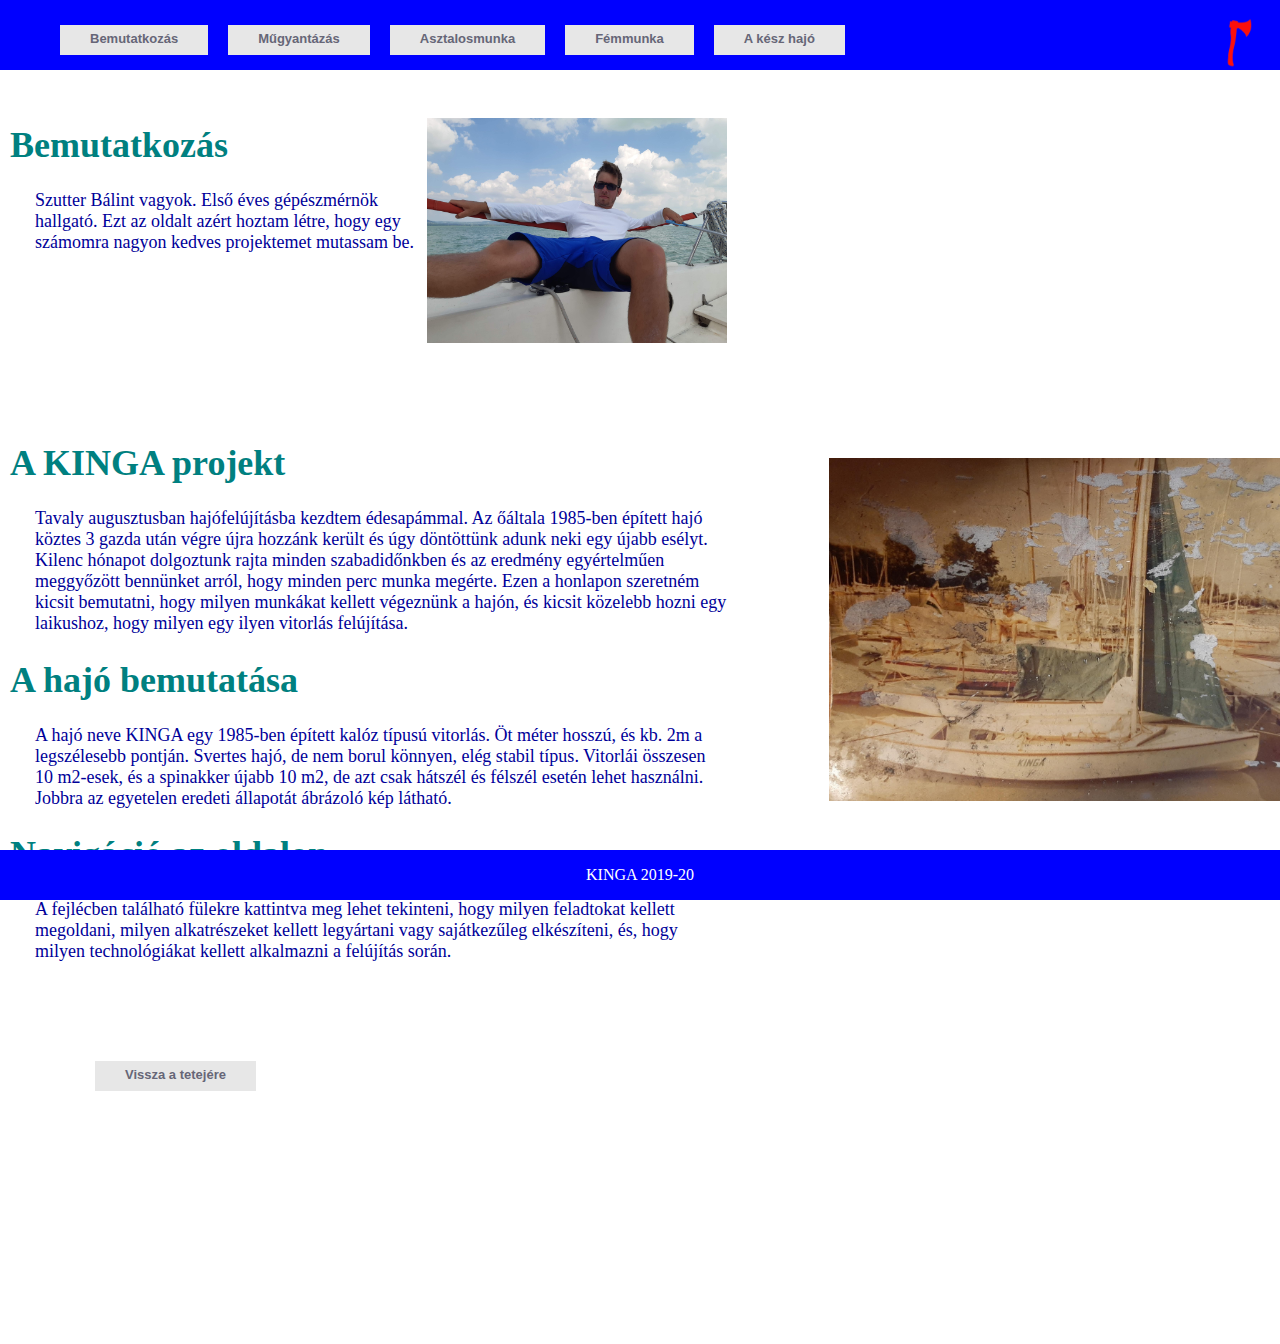
<file: index.html>
<html>



<head>

<title>Hajófelújítás projekt</title>

<link rel="stylesheet" type="text/css" href="stylesheet.css">

</head>




<body>
	<div id="nav">
	<ul>
		<li> <a class="button" href="index.html">Bemutatkozás</a></li>
		<li> <a class="button" href="műgyantázás.html">Műgyantázás</a></li>
		<li> <a class="button" href="asztalosmunka.html">Asztalosmunka</a></li>
		<li> <a class="button" href="fém.html">Fémmunka</a></li>
		<li> <a class="button" href="kész.html">A kész hajó</a></li>

	</ul>
	

	</div>

	<div id="container">
		<div id="content">
			<div id="bemutatkozas">
				

				<p> <img src="én.jpeg" width="300" style="float: right; padding-left: 10px;"></p>
				
				
				<h1 style="text-align: left; color: Teal">Bemutatkozás</h1>
				<div id="rizsa">
	<p>

				Szutter Bálint vagyok. Első éves gépészmérnök hallgató. Ezt az oldalt azért hoztam létre, hogy egy számomra nagyon kedves projektemet mutassam be. </p>
</div>
				<br>
				<br>
				<br>
				<br>
				<br>
				<br>
				<br>

<h1 style="text-align: left; color: Teal">A KINGA projekt</h1>
<div id="rizsa">
	<p>

Tavaly augusztusban hajófelújításba kezdtem édesapámmal. Az őáltala 1985-ben épített hajó köztes 3 gazda után végre újra hozzánk került és úgy döntöttünk adunk neki egy újabb esélyt. Kilenc hónapot dolgoztunk rajta minden szabadidőnkben és az eredmény egyértelműen meggyőzött bennünket arról, hogy minden perc munka megérte. Ezen a honlapon szeretném kicsit bemutatni, hogy milyen munkákat kellett végeznünk a hajón, és kicsit közelebb hozni egy laikushoz, hogy milyen egy ilyen vitorlás felújítása.</p>
</div>

<h1 style="text-align: left; color: Teal">A hajó bemutatása</h1>
<div id="rizsa">
	<p>
A hajó neve KINGA egy 1985-ben épített kalóz típusú vitorlás. Öt méter hosszú, és kb. 2m a legszélesebb pontján. Svertes hajó, de nem borul könnyen, elég stabil típus. Vitorlái összesen 10 m2-esek, és a spinakker újabb 10 m2, de azt csak hátszél és félszél esetén lehet használni.
Jobbra az egyetelen eredeti állapotát ábrázoló kép látható.
</p>
</div>

<h1 style="text-align: left; color: Teal">Navigáció az oldalon</h1>
<div id="rizsa">
	<p>
A fejlécben található fülekre kattintva meg lehet tekinteni, hogy milyen feladtokat kellett megoldani, milyen alkatrészeket kellett legyártani vagy sajátkezűleg elkészíteni, és, hogy milyen technológiákat kellett alkalmazni a felújítás során.
</p>
<br>
	<br>
	<br>
<div id="fooldal">
	<ul>
<li> <a class="button"  href="index.html" >Vissza a tetejére </a></li>
</ul>
</div>

</div>
<br>
				<br>
				<br>
				<br>
				<br>
				<br>
				<br>
				<br>
				<br>
				<br>
				<br>
				<br>
				<br>


			</div>

			<div id="eredeti">
				<p> <img src="eredetik.jpg" width="500" style="float: left; padding-left: 10px; padding-top: 400px;"></p>

			</div>

		</div>

	</div>

	

<div id="footer">
	<p style="text-align: center; color: white;"> KINGA 2019-20</p>
</div>

<div id="fejsze">
	<p> <img src="balta.png" height="54" style="float: right; padding-right:15px; top: 0px"></p>

</div>
<br>
				<br>
				<br>
				<br>
				<br>
				<br>
				<br>
				<br>
				<br>
				<br>
				<br>
				<br>


</body>
</html>
</file>
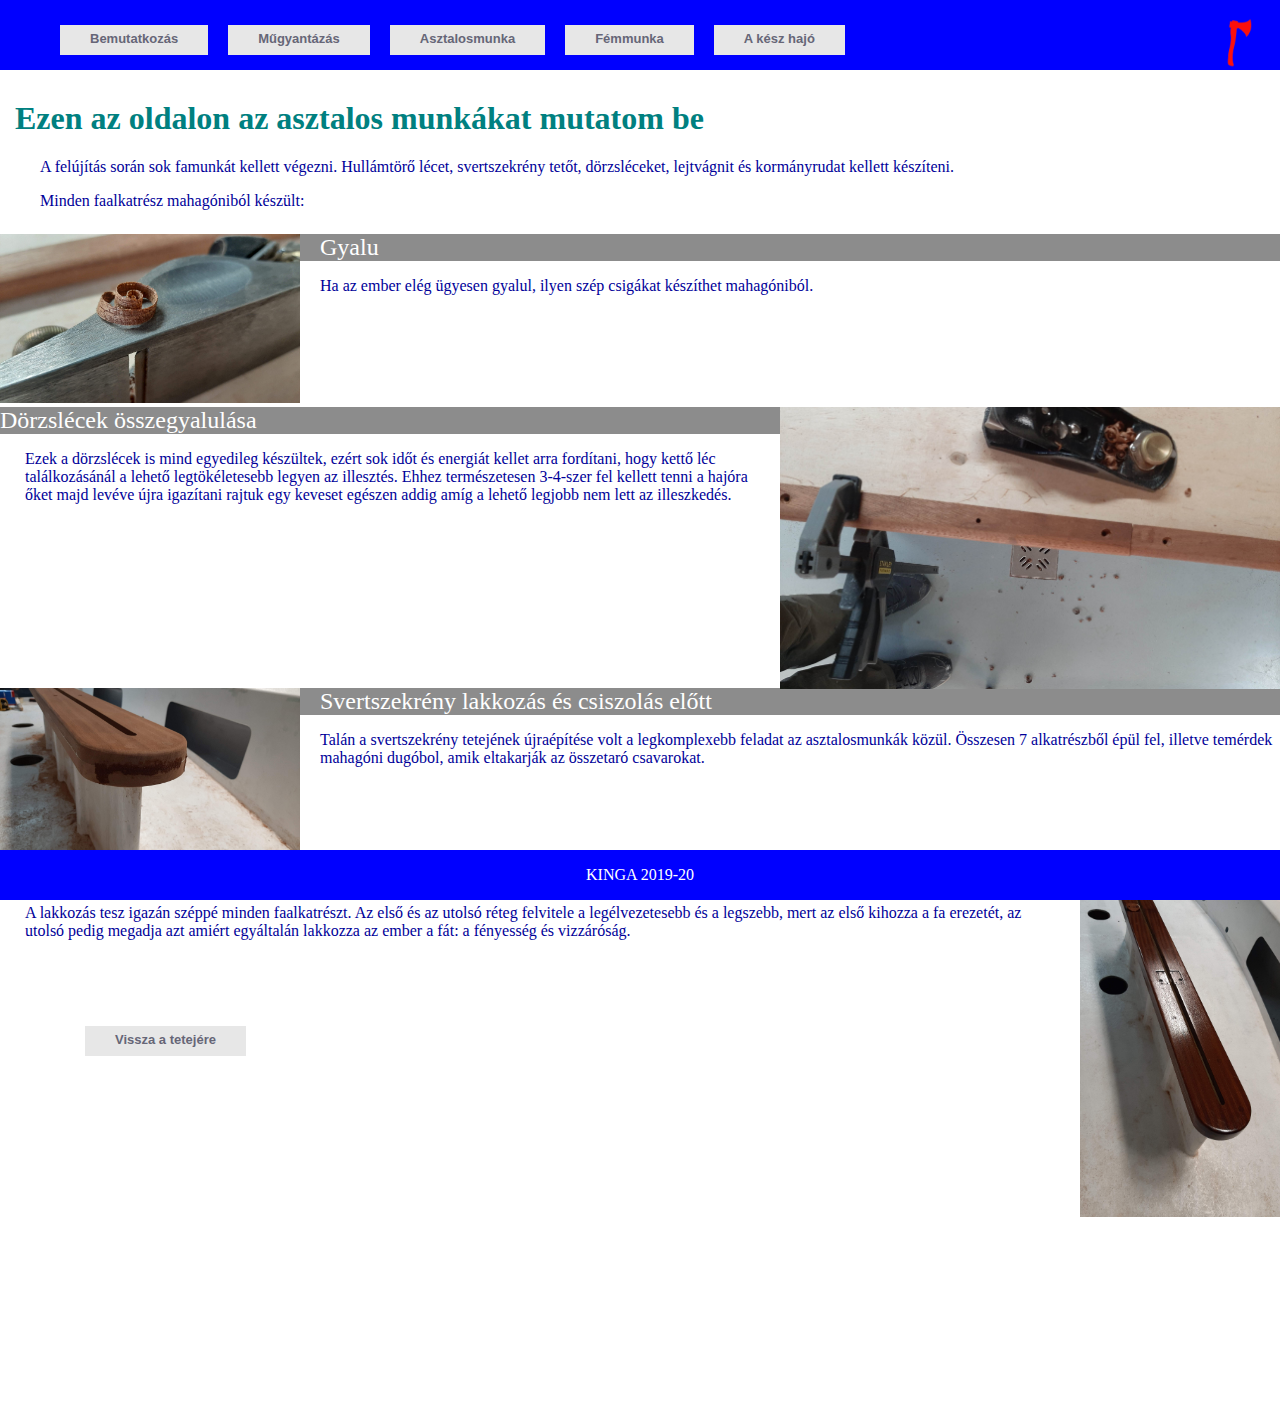
<file: asztalosmunka.html>
<!DOCTYPE html>
<html>
<head>
	<title>Asztalosmunka</title>
	<link rel="stylesheet" type="text/css" href="stylesheet.css">
</head>


<body>

<div id="nav">
	<ul>
		<li> <a class="button" href="index.html">Bemutatkozás </a></li>
		<li> <a class="button" href="műgyantázás.html">Műgyantázás </a></li>
		<li> <a class="button" href="asztalosmunka.html">Asztalosmunka</a></li>
		<li> <a class="button" href="fém.html">Fémmunka</a></li>
		<li> <a class="button" href="kész.html">A kész hajó</a></li>

	</ul>
		
	</div>

<div id="mugyanta">
<h1 style="color: Teal">Ezen az oldalon az asztalos munkákat mutatom be</h1>
<div id="rizsa">
<p>A felújítás során sok famunkát kellett végezni. Hullámtörő lécet, svertszekrény tetőt, dörzsléceket, lejtvágnit és kormányrudat kellett készíteni.</p>

<p>Minden faalkatrész mahagóniból készült:</p>
</div>
</div>

<div id="gyanta">
<p> <img src="gyalu.jpg" width="300" style="float: left; margin-right: 20px;"></p>
<caption>Gyalu</caption>
</div>
<div id="rizsa">
	<p>Ha az ember elég ügyesen gyalul, ilyen szép csigákat készíthet mahagóniból.</p>
	</div>
<br>
<br>
<br>
<br>


<div id="gyanta">
<p> <img src="lec1.jpg" width="500"style="float: right; margin-left: 20px; "></p>
<caption>Dörzslécek összegyalulása</caption>

</div>
<div id="rizsa">
	<p>Ezek a dörzslécek is mind egyedileg készültek, ezért sok időt és energiát kellet arra fordítani, hogy kettő léc találkozásánál a lehető legtökéletesebb legyen az illesztés. Ehhez természetesen 3-4-szer fel kellett tenni a hajóra őket majd levéve újra igazítani rajtuk egy keveset egészen addig amíg a lehető legjobb nem lett az illeszkedés.</p>
	</div>
<br>
<br>
<br>
<br>
<br>
<br>
<br>
<br>
	


<div id="gyanta">
<p> <img src="szekreny1.jpg" width="300"style="float: left; margin-right: 20px;"></p>
<caption>Svertszekrény lakkozás és csiszolás előtt</caption>
</div>
<div id="rizsa">
	<p>Talán a svertszekrény tetejének újraépítése volt a legkomplexebb feladat az asztalosmunkák közül. Összesen 7 alkatrészből épül fel, illetve temérdek mahagóni dugóbol, amik eltakarják az összetaró csavarokat.</p>
	</div>
<br>
<br>
<br>


<div id="gyanta">
<p> <img src="szekreny4.jpg" width="200"style="float: right; margin-left: 20px;"></p>
<caption>Svertszekrény utána</caption>
</div>
<div id="rizsa">
	<p>A lakkozás tesz igazán széppé minden faalkatrészt. Az első és az utolsó réteg felvitele a legélvezetesebb és a legszebb, mert az első kihozza a fa erezetét, az utolsó pedig megadja azt amiért egyáltalán lakkozza az ember a fát: a fényesség és vizzáróság.</p>
	<br>
<br>
<br>
<div id="fooldal">
	<ul>
<li> <a class="button"  href="asztalosmunka.html" >Vissza a tetejére </a></li>
</ul>
</div>
	</div>
<br>
<br>
<br>
<br>
<br>
<br>
<br>
<br>
<br>




<div id="footer">
	<p style="text-align: center; color: white;"> KINGA 2019-20</p>
</div>
<div id="fejsze">
	<p> <img src="balta.png" height="54" style="float: right; padding-right:15px; top: 0px"></p>

</div>
<br>
				<br>
				<br>
				<br>
				<br>
				<br>
				<br>
				<br>
				<br>
				<br>
				<br>
				<br>
</body>
</html>
</file>
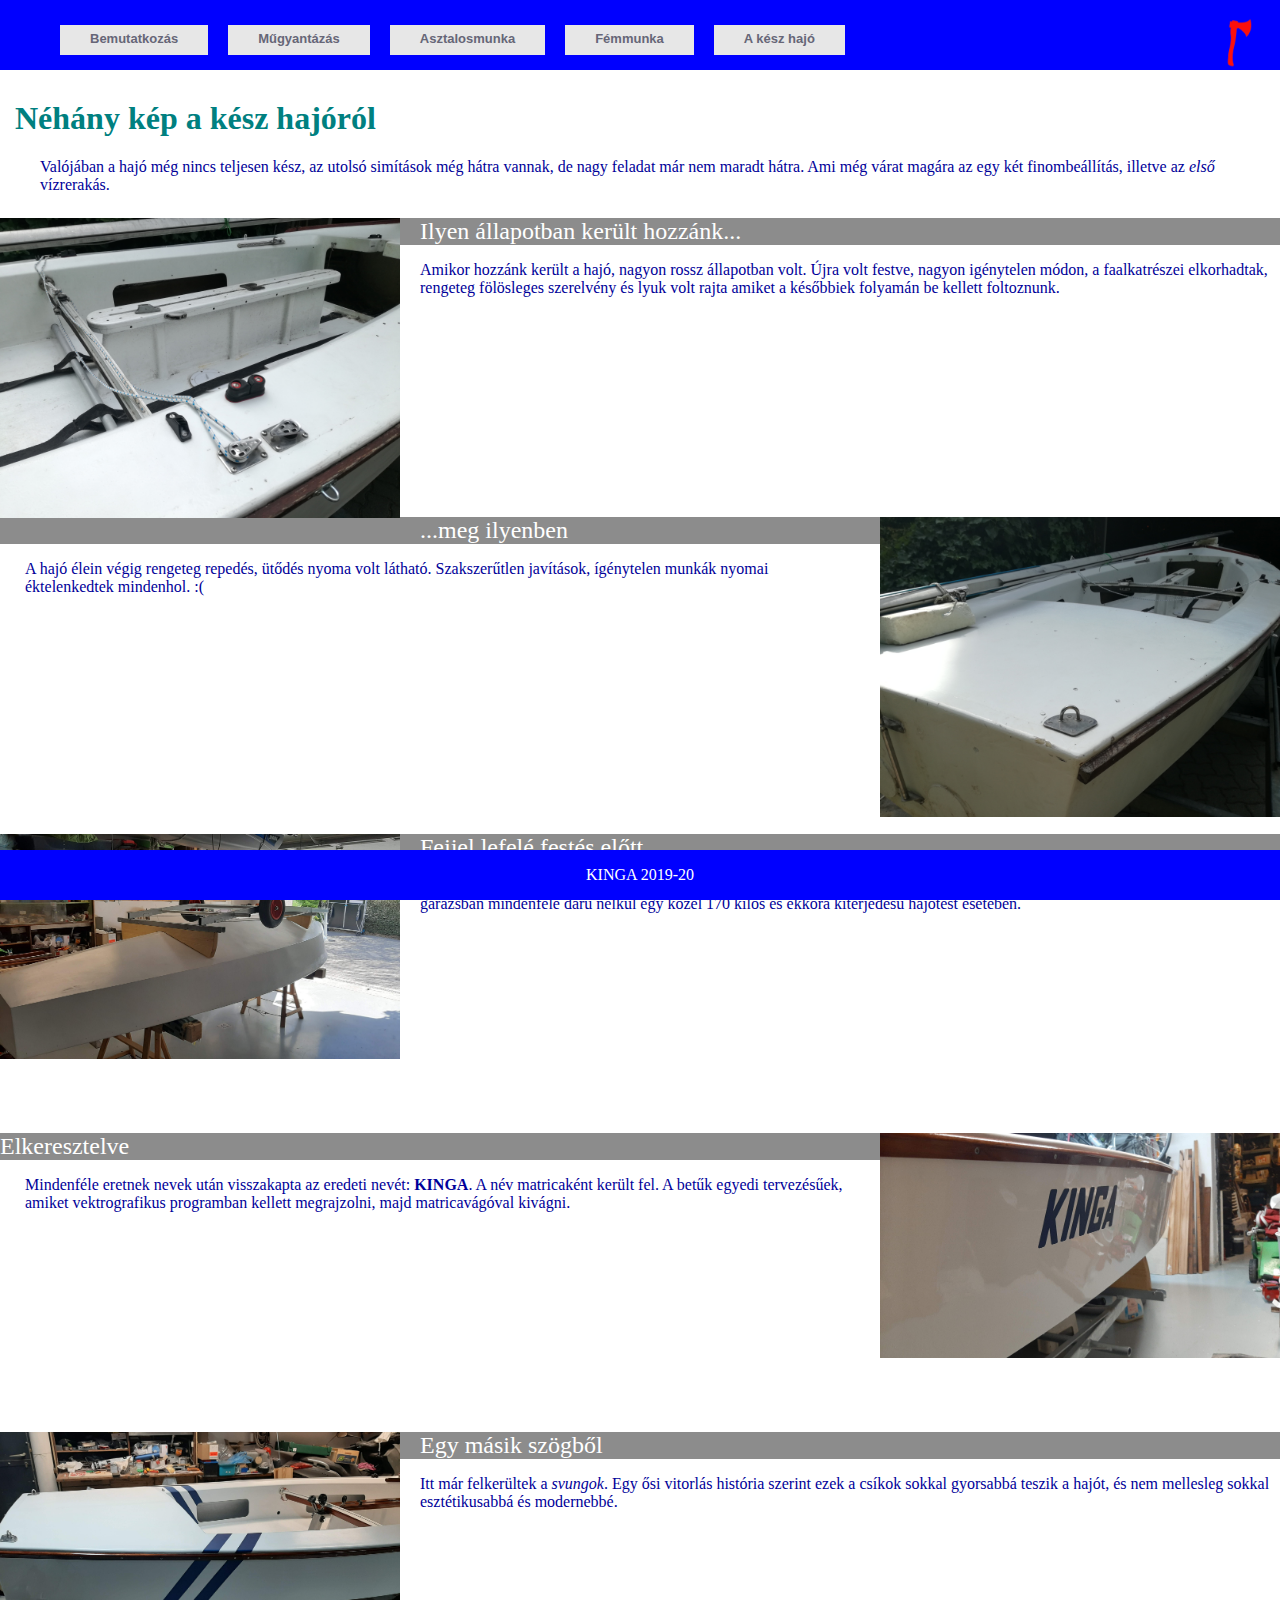
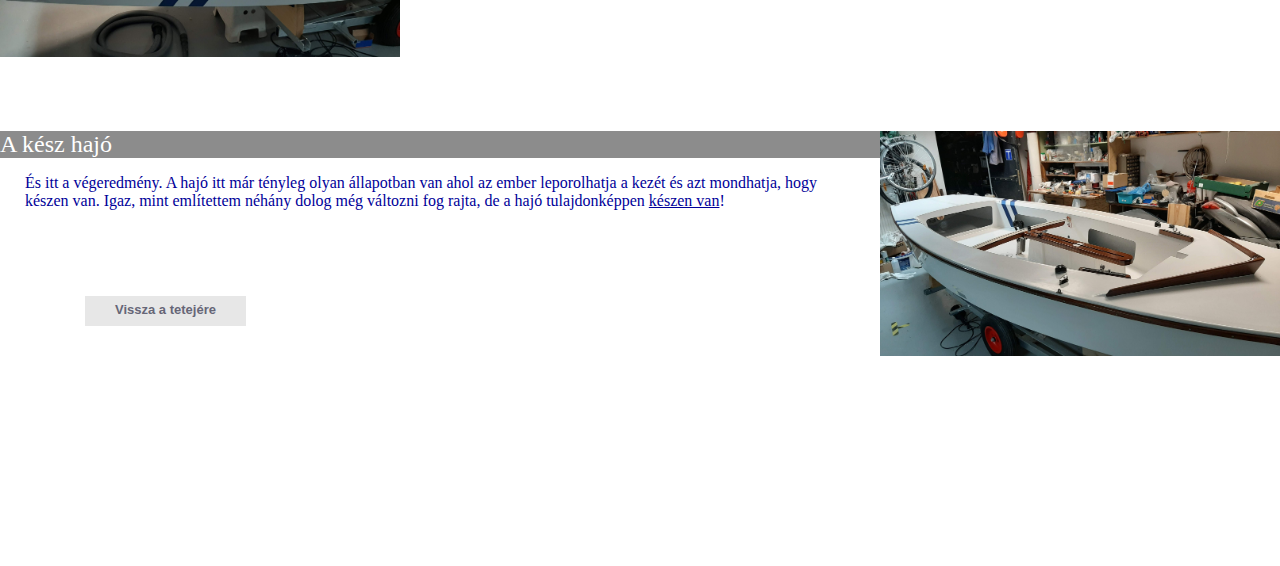
<file: kész.html>
<!DOCTYPE html>
<html>
<head>
	<title>A kész hajó</title>
	<link rel="stylesheet" type="text/css" href="stylesheet.css">
</head>
<body>

<div id="nav">
	<ul>
		<li> <a class="button" href="index.html">Bemutatkozás </a></li>
		<li> <a class="button" href="műgyantázás.html">Műgyantázás </a></li>
		<li> <a class="button" href="asztalosmunka.html">Asztalosmunka</a></li>
		<li> <a class="button" href="fém.html">Fémmunka</a></li>
		<li> <a class="button" href="kész.html">A kész hajó</a></li>

	</ul>
		
	</div>

<div id="mugyanta">
<h1 style="color: Teal">Néhány kép a kész hajóról</h1>
<div id="rizsa">
<p>Valójában a hajó még nincs teljesen kész, az utolsó simítások még hátra vannak, de nagy feladat már nem maradt hátra. Ami még várat magára az egy két finombeállítás, illetve az<i> első </i> vízrerakás.</p>
</div>
</div>

<div id="gyanta">
<p> <img src="Előtte.jpg" width="400" style="float: left; margin-right: 20px;"></p>
<caption>Ilyen állapotban került hozzánk...</caption>
</div>
<div id="rizsa">
	<p>Amikor hozzánk került a hajó, nagyon rossz állapotban volt. Újra volt festve, nagyon igénytelen módon, a faalkatrészei elkorhadtak, rengeteg fölösleges szerelvény és lyuk volt rajta amiket a későbbiek folyamán be kellett foltoznunk.</p>
</div>
<br>
<br>
<br>
<br>
<br>
<br>
<br>
<br>
<br>
<br>



<div id="gyanta">
<p> <img src="elotte.jpg" width="400" style="float: right; margin-left: 20px;"></p>
<caption>...meg ilyenben</caption>
</div>
<div id="rizsa">
	<p>A hajó élein végig rengeteg repedés, ütődés nyoma volt látható. Szakszerűtlen javítások, ígénytelen munkák nyomai éktelenkedtek mindenhol. :(</p>
</div>
<br>
<br>
<br>
<br>
<br>
<br>
<br>
<br>
<br>
<br>
<br>




<div id="gyanta">
<p> <img src="fejjelle.jpg" width="400" style="float: left; margin-right: 20px;"></p>
<caption>Fejjel lefelé festés előtt</caption>
</div>
<div id="rizsa">
	<p>A hajót háromszor is fejre kellett borítai, mert csak így lehetett az alját csiszolni és festeni. Ez a folyamat nem éppen egyszerű egy garázsban mindenféle daru nélkül egy közel 170 kilós és ekkora kiterjedésű hajótest esetében.</p>
</div>
<br>
<br>
<br>
<br>
<br>
<br>
<br>
<br>
<br>
<br>


<div id="gyanta">
<p> <img src="kinga.jpg" width="400" style="float: right; margin-left: 20px;"></p>
<caption>Elkeresztelve</caption>
</div>
<div id="rizsa">
	<p>Mindenféle eretnek nevek után visszakapta az eredeti nevét: <b>KINGA</b>. A név matricaként került fel. A betűk egyedi tervezésűek, amiket vektrografikus programban kellett megrajzolni, majd matricavágóval kivágni.</p>
</div>
<br>
<br>
<br>
<br>
<br>
<br>
<br>
<br>
<br>
<br>



<div id="gyanta">
<p> <img src="svung.jpg" width="400" style="float: left; margin-right: 20px;"></p>
<caption>Egy másik szögből</caption>
</div>
<div id="rizsa">
	<p>Itt már felkerültek a <i>svungok</i>. Egy ősi vitorlás história szerint ezek a csíkok sokkal gyorsabbá teszik a hajót, és nem mellesleg sokkal esztétikusabbá és modernebbé.</p>
</div>
<br>
<br>
<br>
<br>
<br>
<br>
<br>
<br>
<br>
<br>

<div id="gyanta">
<p> <img src="vége.jpg" width="400" style="float: right; margin-left: 20px;"></p>
<caption>A kész hajó</caption>
</div>
<div id="rizsa">
	<p>És itt a végeredmény. A hajó itt már tényleg olyan állapotban van ahol az ember leporolhatja a kezét és azt mondhatja, hogy készen van. Igaz, mint említettem néhány dolog még változni fog rajta, de a hajó tulajdonképpen <u>készen van</u>!</p>
	<br>
<br>
<br>
<div id="fooldal">
	<ul>
<li> <a class="button"  href="kész.html" >Vissza a tetejére </a></li>
</ul>
</div>
</div>
<br>
<br>
<br>
<br>
<br>
<br>
<br>
<br>
<br>
<br>
<br>
<br>
<br>
<br>
<br>





<div id="footer">
	<p style="text-align: center; color: white;"> KINGA 2019-20</p>
</div>
<div id="fejsze">
	<p> <img src="balta.png" height="54" style="float: right; padding-right:15px; top: 0px"></p>

</div>




</body>
</html>
</file>
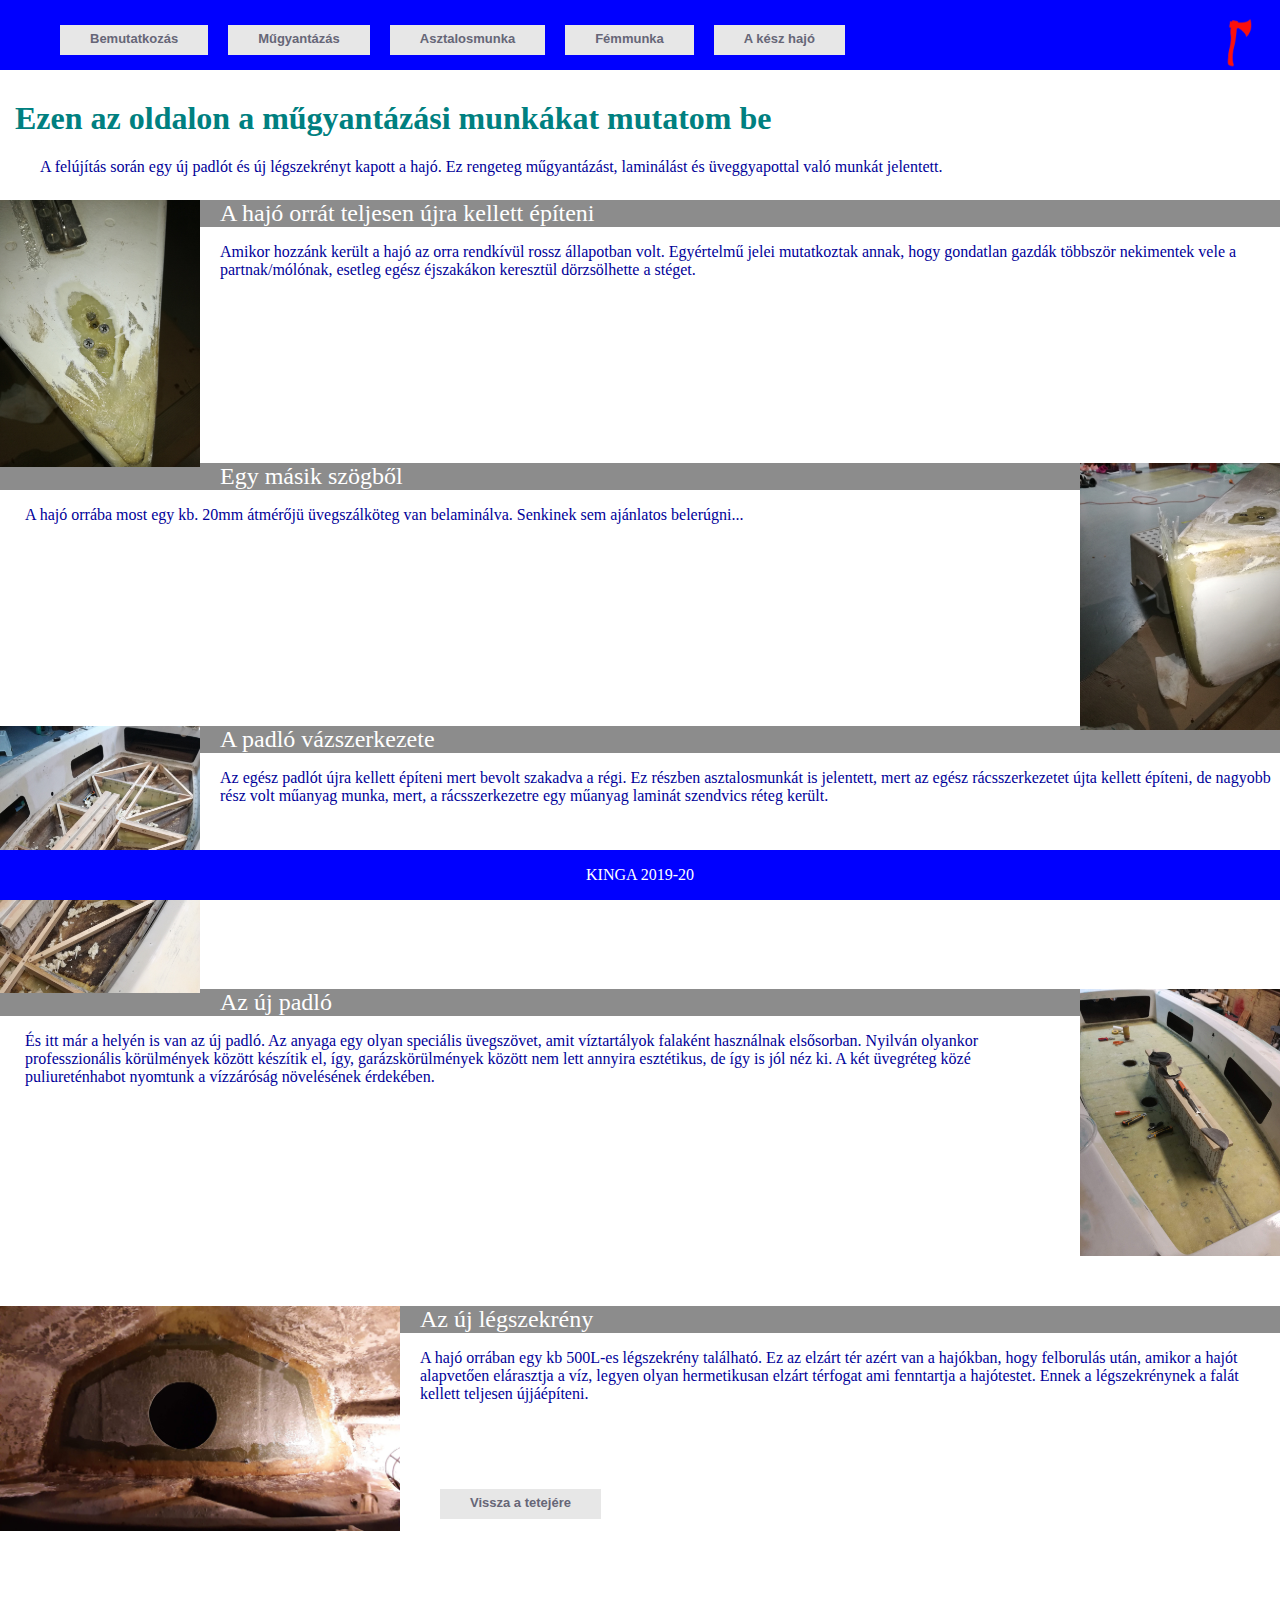
<file: műgyantázás.html>
<!DOCTYPE html>
<html>
<head>
	<title>Műgyantázás</title>
	<link rel="stylesheet" type="text/css" href="stylesheet.css">
</head>
<body>

	<div id="nav">
	<ul>
		<li> <a class="button" href="index.html">Bemutatkozás</a></li>
		<li> <a class="button" href="műgyantázás.html">Műgyantázás </a></li>
		<li> <a class="button" href="asztalosmunka.html">Asztalosmunka</a></li>
		<li> <a class="button" href="fém.html">Fémmunka</a></li>
		<li> <a class="button" href="kész.html">A kész hajó</a></li>

	</ul>
		
	</div>

	<div id="mugyanta">
	<h1 style="color: Teal">Ezen az oldalon a műgyantázási munkákat mutatom be</h1>
<div id="rizsa">

	<p>A felújítás során egy új padlót és új légszekrényt kapott a hajó. Ez rengeteg műgyantázást, laminálást és üveggyapottal való munkát jelentett.</p>
	</div>
</div>

	

	<div id="gyanta">
		
	<p> <img src="orr.jpg" width="200" style="float: left; margin-right: 20px;"></p>
<caption>A hajó orrát teljesen újra kellett építeni</caption>
</div>
<div id="rizsa">
	<p>Amikor hozzánk került a hajó az orra rendkívül rossz állapotban volt. Egyértelmű jelei mutatkoztak annak, hogy gondatlan gazdák többször nekimentek vele a partnak/mólónak, esetleg egész éjszakákon keresztül dörzsölhette a stéget.</p>
</div>
<br>
<br>
<br>
<br>
<br>
<br>
<br>
<br>





<div id="gyanta">
<p> <img src="orr2.jpg" width="200" style="float: right; margin-left: 20px;"></p>
<caption>Egy másik szögből</caption>
</div>
<div id="rizsa">
	<p>A hajó orrába most egy kb. 20mm átmérőjü üvegszálköteg van belaminálva. Senkinek sem ajánlatos belerúgni...</p>
</div>


<br>
<br>
<br>
<br>
<br>
<br>
<br>
<br>
<br>


<div id="gyanta">
<p> <img src="vaz.jpg" width="200" style="float: left; margin-right: 20px;"></p>
<caption>A padló vázszerkezete</caption>
</div>
<div id="rizsa">
	<p>Az egész padlót újra kellett építeni mert bevolt szakadva a régi. Ez részben asztalosmunkát is jelentett, mert az egész rácsszerkezetet újta kellett építeni, de nagyobb rész volt műanyag munka, mert, a rácsszerkezetre egy műanyag laminát szendvics réteg került.</p>
</div>
<br>
<br>
<br>
<br>
<br>
<br>
<br>
<br>



<div id="gyanta">
<p> <img src="mugyanta.jpg" width="200" style="float: right; margin-left: 20px;"></p>
<caption>Az új padló</caption>
</div>
<div id="rizsa">
<p>És itt már a helyén is van az új padló. Az anyaga egy olyan speciális üvegszövet, amit víztartályok falaként használnak elsősorban. Nyilván olyankor professzionális körülmények között készítik el, így, garázskörülmények között nem lett annyira esztétikus, de így is jól néz ki. A két üvegréteg közé puliureténhabot nyomtunk a vízzáróság növelésének érdekében.</p></div>
<br>
<br>
<br>
<br>
<br>
<br>
<br>
<br>
<br>
<br>



<div id="gyanta">
<p> <img src="mugyanta2.jpg" width="400" style="float: left; margin-right: 20px;"></p>
<caption>Az új légszekrény</caption>
</div>
<div id="rizsa">
	<p>A hajó orrában egy kb 500L-es légszekrény található. Ez az elzárt tér azért van a hajókban, hogy felborulás után, amikor a hajót alapvetően elárasztja a víz, legyen olyan hermetikusan elzárt térfogat ami fenntartja a hajótestet. Ennek a légszekrénynek a falát kellett teljesen újjáépíteni. </p>
	<br>
	<br>
	<br>
	<div id="fooldal">
	<ul>
<li> <a class="button"  href="műgyantázás.html" >Vissza a tetejére </a></li>
</ul>
</div>
</div>
<br>
<br>
<br>
<br>
<br>
<br>
<br>
<br>
<br>
<br>
<br>
<br>




<div id="footer">
	<p style="text-align: center; color: white;"> KINGA 2019-20</p>
</div>

<div id="fejsze">
	<p> <img src="balta.png" height="54" style="float: right; padding-right:15px; top: 0px"></p>
</div>
<br>
				<br>
				<br>
				<br>
				<br>
				<br>
				<br>
				<br>
				<br>
				<br>
				<br>
				<br>
</body>
</html>
</file>
<file: stylesheet.css>
#content{
margin-top: 20px;
margin-bottom: 20px;
padding-top: 20px;
padding-bottom: 20px;

 }




 #bemutatkozas{
 	margin-top: 50px;
		float:left;
		width:56%;
		border-left: 10px solid: black;
		font-size: 18px;
		padding: 10px;
}

#eredeti{
		
		
		float:right;
		width:36%;
		border-left: 10px solid: black;
		font-size: 18px;
		padding: 0px;

}

	
#mugyanta{
	margin-top: 100px;
	padding-left: 15px;
}

#gyanta{
	width:100%;
	height: : 100%;
	background-color: #8c8c8c;
	font-size: 24px;
	color:white;
}

#rizsa{
	font size: : :50px;
	color: #000099;
	font-family: Tahoma;
	margin-left: 25px;
}

#nav{
	padding-top: 0px;
	height: 60px;
	top: 0px;
	padding-bottom: 30px;
	width:100%;
	position: fixed;
	background-color: blue;
	height: 40px;
	font-size: 25px;
	font-weight: bold;
	font:Tahoma;

}


.button{
	 background: #e7e7e7;
	 border: 3px solid
	 
	 border-radius: 3px;
	 font:700 13px Helvetica, Arial;
	 height: 30px;
	 line-height: 28px;
	 padding: 0 30px;
	 text-align: center;
	 margin-left: 20px;
	 box-sizing: border-box;

	 
	 cursor: pointer;

}

ul{
	padding: -25px;	;
	list-style-type: none;
}

li{
	display: inline;
}

a {
	color:#667;
	text-decoration: none;
	float: left;
}

a:hover{
	color:#000;
	background-color: #dadada;
}

#footer{
	position: fixed;
	bottom: 0;
	width:100%;
	background-color: blue;
}

#fejsze{
	position: fixed;
	float: right;
	margin-right: auto;
	top: 0;
	right: 0;
	

}

body{
	
	background-color: white;
	margin:0px;
}

.fooldal{
padding-top: 100px;
	bottom: 0;
	right:0;
	vertical-align: bottom;
	align-content: center;

}
</file>
